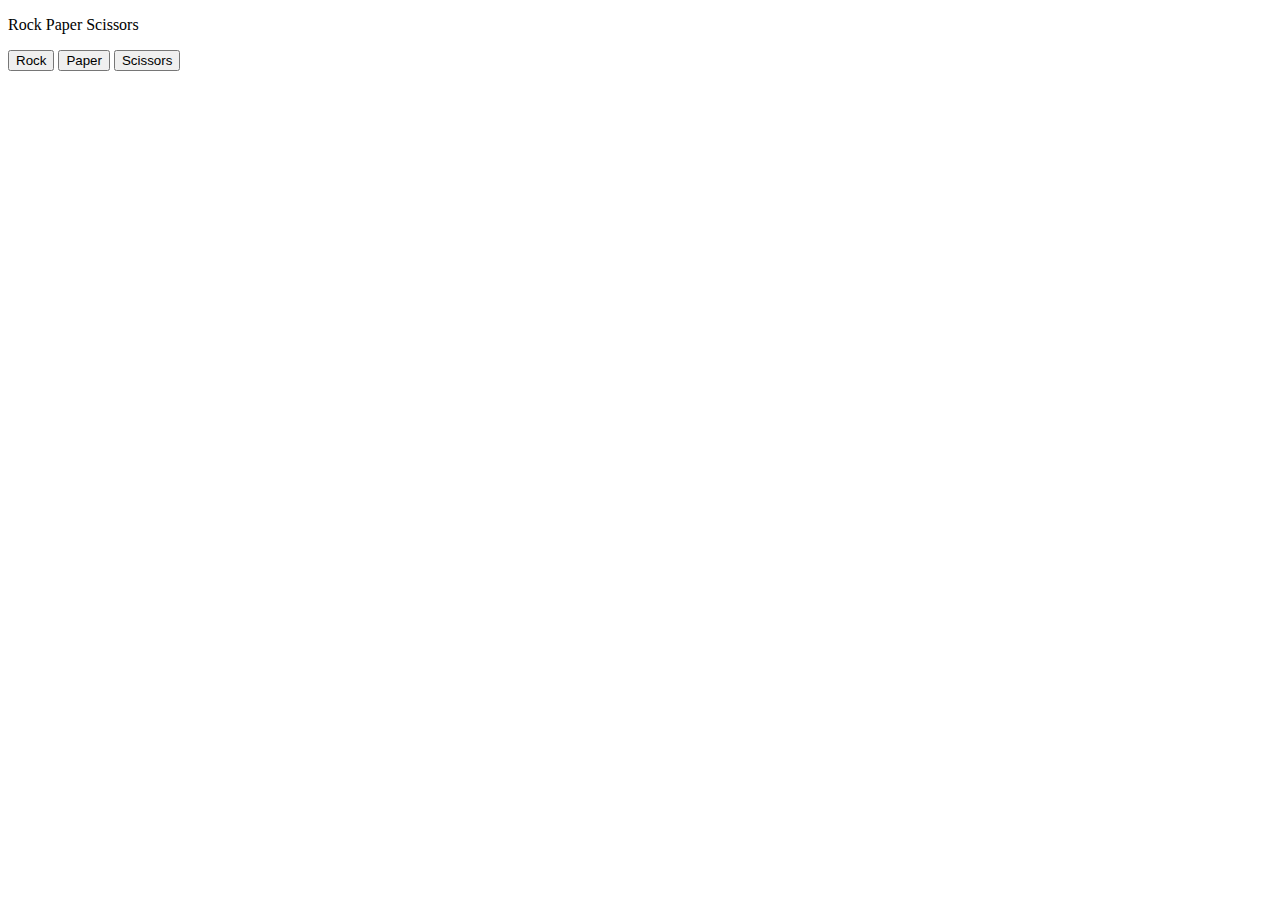
<file: 06-roock-paper-scissors.html>
<!DOCTYPE html>
<html lang="en">
  <head>
    <meta charset="UTF-8" />
    <meta name="viewport" content="width=device-width, initial-scale=1.0" />
    <title>Rock Paper Scissors</title>
  </head>
  <body>
    <p>Rock Paper Scissors</p>

    <button
      onclick="
    
    playGame ('Rock');
  
"
    >
      Rock
    </button>

    <button
      onclick="
      playGame ('Paper');
        
    "
    >
      Paper
    </button>

    <button
      onclick="
        playGame('Scissors');

    "
    >
      Scissors
    </button>

    <script>
      function playGame(playerMove) {
        const computerMove = pickComputerMove();

        let result = "";
        const score ={
          wins,
          losses,
          ties
        };
        

        if (playerMove === "Scissors") {
          if (computerMove === "Rock") {
            result = "You Lose ";
          } else if (computerMove === "Paper") {
            result = "You Win 🎊";
          } else if (computerMove === "Scissors") {
            result = "Tie";
          }
        } else if (playerMove === "Paper") {
          let result = "";

          if (computerMove === "Rock") {
            result = "You Win 🎊";
          } else if (computerMove === "Paper") {
            result = "Tie";
          } else if (computerMove === "Scissors") {
            result = "You Lose";
          }
        } else if (computerMove === "rock") {
          let result = "";

          if (computerMove === "Rock") {
            result = "tie";
          } else if (computerMove === "Paper") {
            result = "You Lose";
          } else if (computerMove === "Scissors") {
            result = "You Win 🎊";
          }
        }

        if(result === 'You Win 🎊'){
          score.wins+=1;
        } else if (result === 'You Lose') {
          score.losses += 1;

        } else if (result === 'tie'){
          score.ties += 1;
        }

        alert(
          `You picked ${playerMove} . Computer  picked ${computerMove}. ${result}
          Wins: ${score.wins},  Losses: ${score.losses}, Ties: ${score.ties}`
        );
      }

      function pickComputerMove() {
        const randomNum = Math.random();
        if (randomNum >= 0 && randomNum < 1 / 3) {
          computerMove = "Rock";
        } else if (randomNum >= 1 / 3 && randomNum < 2 / 3) {
          computerMove = "Paper";
        } else if (randomNum >= 2 / 3 && randomNum < 1) {
          computerMove = "Scissors";
        }
        return computerMove;
      }
    </script>
  </body>
</html>
</file>
